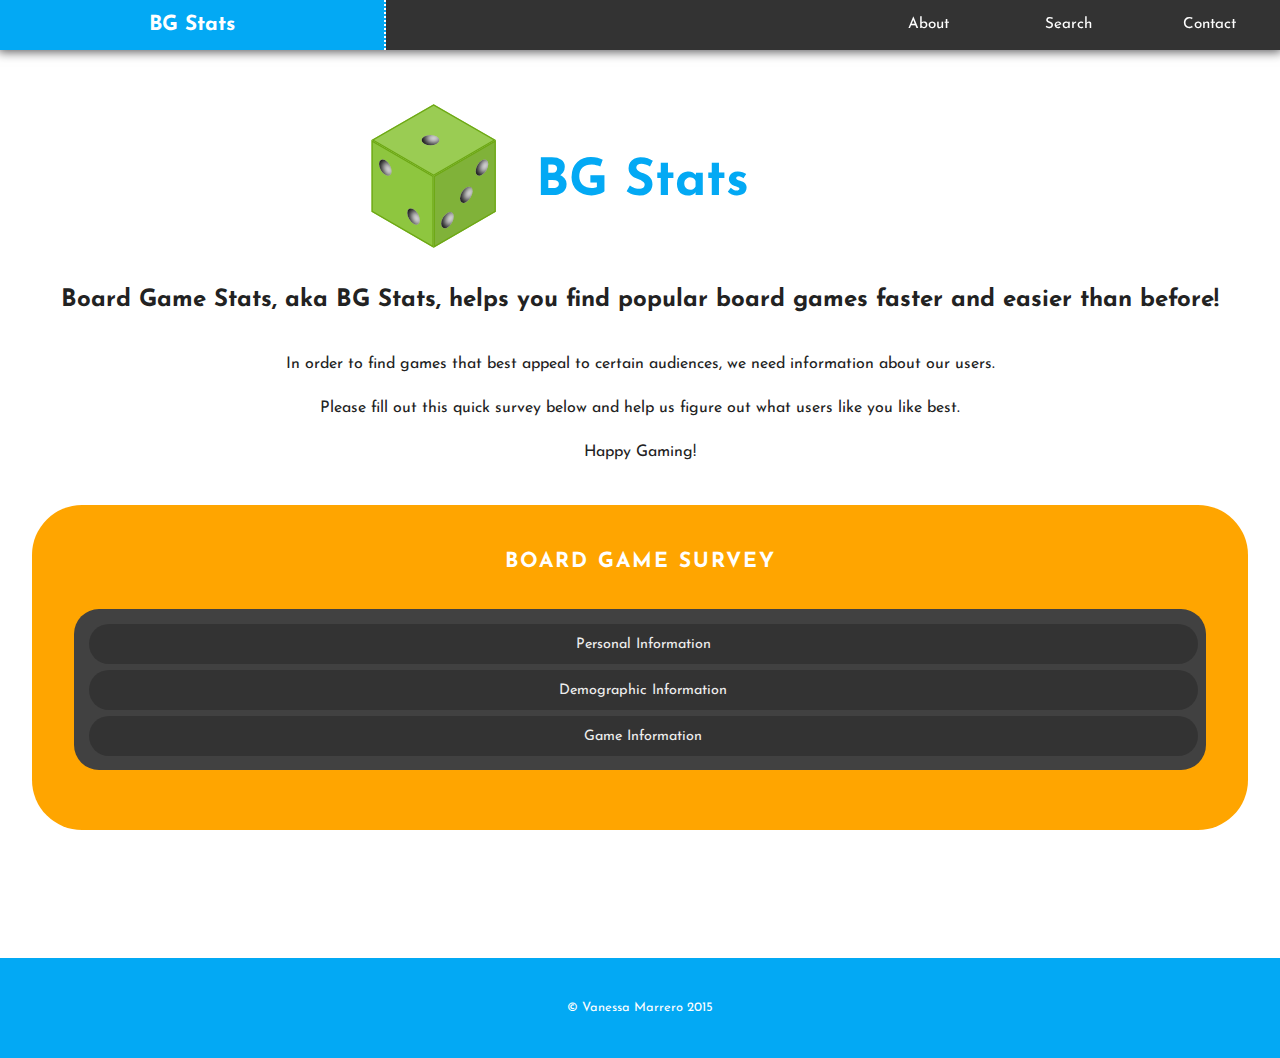
<file: project3/index.html>
<!doctype html>
<html lang="en">
	<head>
		<!-- 
		  Name: Vanessa Marrero
		  Assignment: Project 3
		  Class: Designing for Web Standards II
		  Date: February 19, 2015  
		-->	
		<meta charset="UTF-8">
		<meta name="viewport" content="width=device-width, initial-scale=1">
		<meta name="author" content="Vanessa Marrero">
		<title>BG Stats</title>
		<link rel="stylesheet" href="css/main.css">
		<link href='http://fonts.googleapis.com/css?family=Josefin+Sans:100,300,400,700' rel='stylesheet' type='text/css'>
	</head>
	<body>
		<header>
			<nav>
			  <ul class="logo">
          <li>
            <a href="#">BG Stats</a>
          </li>
        </ul>
				<ul class="links">
					<li>
						<a href="#">About</a>
					</li>
					<li>
						<a href="#">Search</a>
					</li>
					<li>
						<a href="#">Contact</a>
					</li>
				</ul>
			</nav>
		</header>
		<section class="content">
			<div class="cube">
			  <figure class="side top"><div class="dot center"></figure>
			  <figure class="side left"><div class="dot dtop dleft"><div class="dot dbottom dright"></figure>
			  <figure class="side right"><div class="dot dbottom dleft"><div class="dot center"><div class="dot dtop dright"></figure>
			</div>
			<h1>BG Stats</h1>
			<h2 class="subheader">Board Game Stats, aka BG Stats, helps you find popular board games faster and easier than before!</h2>
			<p>In order to find games that best appeal to certain audiences, we need information about our users. </p>
			<p>Please fill out this quick survey below and help us figure out what users like you like best.</p>
			<p>Happy Gaming!</p>
			<!-- BEGIN FORM -->
			<form>
				<h3>Board Game Survey</h3>
				<div class="accordion vertical">  
					<section id="perinfo"> 
						<h2><a href="#perinfo">Personal Information</a></h2>
							<fieldset>
								<legend>Section One:</legend>
									<label>First Name<small>*required</small>	
										<input type="text" name="fullName" id="firstName" autofocus required>
									</label>
									<label>Last Name
										<input type="text" name="fullName" id="lastName">
									</label>
									<label>City of Residence
										<input type="text" name="city">
									</label>
									<label>Country of Residence
										<input type="text" name="country">
									</label>							
							</fieldset>
					</section>
					<section id="demoinfo"> 
						<h2><a href="#demoinfo">Demographic Information</a></h2>
							<fieldset>
								<legend>Section Two:</legend>
									<label>Birth Date
										<input type="date">
									</label>
									<label>Gender <br>
										<label>Male
											<input type="radio" name="sex" value="male">
										</label>	
										<label>Female
											<input type="radio" name="sex" value="female">
										</label>
									</label>
									<label>Employment Status
										<select name="employment">
											<option value="self">Self-Employed</option>
											<option value="wages">Employed for Wages</option>
											<option value="unemp">Unemployed</option>
											<option value="home">Homemaker</option>
											<option value="student">Student</option>
											<option value="milit">Military</option>
											<option value="retired">Retired</option>
											<option value="unable">Unable to Work</option>
										</select>
									</label>
									<label>Relationship Status
										<select name="relationship">
											<option value="single">Single, Never Married</option>
											<option value="married">Married/Domestic Partnership</option>
											<option value="separated">Separated</option>
											<option value="divorced">Divorced</option>
											<option value="widowed">Widowed</option>
										</select>
									</label>
									<label>Level of Education
										<select name="education">
											<option value="hsND">Some High School, No Diploma</option>
											<option value="hs">High School or Equivalent</option>
											<option value="collegeND">Some College, No Degree</option>
											<option value="college">College/University, Degree</option>
											<option value="grad">Graduate School</option>
										</select>
									</label>
									<label>Ethnicity
										<select name="ethnicity">
											<option value="white">White</option>
											<option value="hispanic">Hispanic or Latino</option>
											<option value="black">Black or African American</option>
											<option value="indian">Native American or American Indian</option>
											<option value="asian">Asian or Pacific Islander</option>
											<option value="other">Other</option>
										</select>
									</label>
							</fieldset> 
					</section>
					<section id="gameinfo"> 
						<h2><a href="#gameinfo">Game Information</a></h2>
							<fieldset>
								<legend>Section Three:</legend>
									<label>How often do you play board games? <br>
										<label for="onceMonth">
											<input type="checkbox" name="howOften" value="onceMonth" id="onceMonth">Once a Month
										</label>
										<label for="twiceMonth">
											<input type="checkbox" name="howOften" value="twiceMonth" id="twiceMonth">Twice a Month
										</label>
										<label for="onceWeek">
											<input type="checkbox" name="howOften" value="onceWeek" id="onceWeek">Once a Week
										</label>
										<label for="twiceWeek">
											<input type="checkbox" name="howOften" value="twiceWeek" id="twiceWeek">Twice a Week
										</label>
										<label for="everyDay">
											<input type="checkbox" name="howOften" value="everyDay" id="everyDay">Every Day
										</label>
										<label for="never">
											<input type="checkbox" name="howOften" value="never" id="never">Never
										</label>
										<label for="other">
											<input type="checkbox" name="howOften" value="other" id="other">Other
										</label>
									</label>
									<label>How much of a "boardgamer" do you consider yourself? <br>
										<input type="range" name="scale" min="0" max="10">
									</label>
									<label>Why do you play board games?
										<textarea name="message" placeholder="I play board games because..."></textarea>
									</label>
									<input type="submit" value="Submit"> 
							</fieldset>
					</section>
				</div>
			</form>
			<!-- END FORM -->
		</section>
		<footer>
			&copy Vanessa Marrero 2015
		</footer>
	</body>
</html>
</file>
<file: project3/css/main.css>
/******************** 

		*** Name: Vanessa Marrero
		*** Assignment: Project 3
		*** Class: Designing for Web Standards II
		*** Date: February 19, 2015

********************/

/******************** MAIN PAGE STYLES ********************/ 

body {
	background-color: #FFFFFF;
	font-family: "Josefin Sans", Helvetica, Arial, sans-serif !important;
	color: #222222;
	padding: 0;
	margin: 0;
	font-weight: normal;
	font-style: normal;
	line-height: 150%;
	position: relative;
}

section {
	display: block;
	text-align: center;
	width: 100%;
}

.content {
	width: 95%;
	margin: 10% auto;
}

p {
	margin: 1% 0;
	padding: 0;
	font-size: 1em;
	line-height: 2;
}

small {
	font-size: .5em;
	padding-left: 5%;
}

/******************** HEADING STYLES ********************/ 

h1, h2, h3, h4, h5, h6 {
	margin: 1em 0 .5em;
}

h1 {
	color: #03A9F4;
	font-size: 3.2em;
	line-height: 1.2em;
	margin-top: 2%;
	display: inline-block;
	position: relative;
}

h2 {
	font-size: 1.5em;
	line-height: 2;
}

h2.subheader {
	margin: 3% 0 2%;
}

h3 {
	text-align: center;
	color: #FFFFFF;
	font-size: 1.3em;
	letter-spacing: 2px;
	text-transform: uppercase;
}

/******************** NAVIGATION STYLES ********************/ 

nav {
	position: fixed;
	top: 0;
	background-color: #333333;
	width: 100%;
	height: 50px;
	overflow: hidden;
	z-index: 1;
	box-shadow: 0px 0px 10px 2px #5C5B5D;
}

nav ul {
	position: absolute;
	list-style-type: none;
	margin: 0;
    padding: 0;
    right: 0;
    background-color: transparent;
    height: 100%;
    width: 33%;
}

nav ul.logo {
	width: 30%;
	left: 0;
}

nav ul.logo li {
	position: absolute;
	background-color: transparent;
	top: 0;
	left: 0;
	width: 100%;
	height: 100%;
	text-align: center;
	line-height: 50px;
	vertical-align: middle;
}

nav ul.logo li a {
	position: absolute;
	left: 0;
	top: 0;
	color: #FFFFFF;
	font-size: 1.3em;
	font-weight: bold;
	background-color: transparent;
	display: block;
	width: 100%;
	height: 100%;
	text-decoration: none;
	border-right: 2px dotted #FFFFFF;
}

nav ul.logo li > a:hover {
	background-color: #03A9F4;
}

nav ul.links li {
	background-color: transparent;
	float:left;
	height: 100%;
	width: 33.33%;
	text-align: center;
	line-height: 50px;
	vertical-align: middle;
	box-sizing: border-box;
}

nav ul.links li > a {
	color: #FFFFFF;
	font-size: .95em;
	background-color: transparent;
	display: block;
	width: 100%;
	height: 100%;
	text-decoration: none;
}

nav ul.links li > a:hover {
	font-weight: bold;
	letter-spacing: 1px;
	background-color: #FFA500;
}

/******************** DICE STYLES ********************/ 

.cube {
  position: relative;
  display: inline-block;
  top: -3.5em;
  left: -5em;
  color: #FFFFFF;
  font-size: 2em;
  -webkit-transform: scale(.7,.7);
  -moz-transform: scale(.7,.7);
  -o-transform: scale(.7,.7);
  transform: scale(.7,.7);
}

.side {
  height: 95px;
  position: absolute;
  width: 95px;
  border: 2px solid #6DA814;
}

.top {
  background-color: #9ACC53;
  -webkit-transform: rotate(-45deg) skew(15deg, 15deg);
  -moz-transform: rotate(-45deg) skew(15deg, 15deg);
  -o-transform: rotate(-45deg) skew(15deg, 15deg);
  transform: rotate(-45deg) skew(15deg, 15deg);
}

.left {
  background-color: #8EC63F;
  -webkit-transform: rotate(15deg) skew(15deg, 15deg) translate(-50%, 100%);
  -moz-transform: rotate(15deg) skew(15deg, 15deg) translate(-50%, 100%);
  -o-transform: rotate(15deg) skew(15deg, 15deg) translate(-50%, 100%);
  transform: rotate(15deg) skew(15deg, 15deg) translate(-50%, 100%);
}

.right {
  background-color: #80B239; 
  -webkit-transform: rotate(-15deg) skew(-15deg, -15deg) translate(50%, 100%);
  -moz-transform: rotate(-15deg) skew(-15deg, -15deg) translate(50%, 100%);
  -o-transform: rotate(-15deg) skew(-15deg, -15deg) translate(50%, 100%);
  transform: rotate(-15deg) skew(-15deg, -15deg) translate(50%, 100%);
}

.dot {
    position: absolute;
    width: 20px;
    height: 20px;
    border-radius: 23px;
    background: #FFFFFF;
    box-shadow: 5px 0px 10px #000000 inset;
}

.dot.center {
    margin: 35px 0 0 35px;
}

.dot.dtop {
    margin-top: 15px;
}

.dot.dbottom {
    margin-top: 45px;
}

.dot.dleft {
    margin-left: 10px;
}

.dot.dright {
    margin-left: 45px;
}

.side.right .dot.dbottom {
	margin-top: 60px;
}

.side.right .dot.dleft {
    margin-left: 10px;
}

.side.right .dot.center {
	position: absolute;
	margin: -20px 0 0 30px;
}

.side.right .dot.dtop {
    margin-top: -25px;
}

.side.right .dot.dright {
	margin-left: 25px;
}

/******************** ACCORDION STYLES ********************/ 

.accordion {   
     width: 95%;  
     overflow: hidden;   
     margin: 3% auto;   
     color: #474747;   
     background: #414141;   
     padding: 1%;   
     border-radius: 25px;
} 

/* SECTION CONTENT STYLES (WHILE HIDING) */

.accordion section{   
      float: left;  
      overflow: hidden;   
      color: #333333;   
      cursor: pointer;   
      background: #333333;   
      margin: 3px;  
      border-radius: 25px;
}  

.accordion section:hover {  
      background: #444444;  
} 

.accordion section h2 a{  
      padding-top: .5%;  
      display: block;   
      font-size: .6em;   
      font-weight: normal;  
      color: #EEEEEE; 
      text-decoration:none;   
} 

/* HIDES SECTION CONTENT */

.accordion section p {   
      display: none;   
}

.accordion section fieldset {   
      display: none;   
}

/* ACTIVE SECTION STYLES AND DISPLAY*/

.accordion section:target {   
      background: #FFFFFF;   
      padding: 1%;
}  

.accordion section:target:hover {   
      background: #FFFFFF;   
}  

.accordion section:target h2 {  
      width: 100%; 
}  

.accordion section:target h2 a{   
      color: #333333;   
      padding: 0;  
}  

.accordion section:target p {  
      display: block;  
}  

.accordion section:target fieldset {  
      display: block;  
} 

/* TRANSITION EFFECTS FOR OPENING SECTIONS */

.vertical section{   
     width: 100%;   
     height: 40px;   
     -webkit-transition: height 0.2s ease-out 0.05s;  
     -moz-transition: height 0.2s ease-out 0.05s;  
     -o-transition: height 0.2s ease-out 0.05s;  
     transition: height 0.2s ease-out 0.05s; 
     /* transition: property, duration, timing function, delay */
}  
  
/*SECTION HEIGHT FOR SMOOTH TRANSITION; WIDTH FOR SYMMETRY */  

.vertical :target{   
     height: 250px;  
     width: 97%; /*adjust in smaller browser sizes*/  
} 

.vertical :target:nth-child(2){   
     height: 355px;  
}

.vertical :target:nth-child(3){   
     height: 520px;  
}

/* SECTION TITLES (HIDING AND VISIBLE) */

.vertical section h2 {   
     position: relative;   
     left: 0;   
     top: -22px; 
}  

.vertical section:target h2 {
	top: 0px;
}

/******************** FORM STYLES ********************/ 

form {
	text-align: center;
	background-color: #FFA500;
	margin: 3% auto;
	padding: 2%;
	border-radius: 50px;
}

fieldset {
	text-align: left;
	border-color: #03A9F4;
	color: #FFA500;
	padding: 2%;
	border-radius: 25px;
}

label {
	display: block;
	width: 150px;
	color: #000000;
	float: left;
	padding: 0;
	margin: 2% 5%;
}

.accordion section:nth-child(2) fieldset label{
	margin: 2% 4%;
}

input[type=text], input[type=date]{
	display: block;
	font-family: inherit;
	background-color: #F9F9F9;
	border: 2px solid #03A9F4;
	margin: 1%;
	padding: 5%;
	height: 10px;
	width: 110px;
	border-radius: 25px;
	box-shadow: 2px 2px 5px #333333;

}

select {
	float: left;
	display: block;
	font-family: inherit;
	background-color: #F9F9F9;
	border: 2px solid #03A9F4;
	margin: 1% 5% 1% 0;
	padding: 1%;
	height: 30px;
	border-radius: 25px;
	box-shadow: 2px 2px 5px #333333;
}

input[value=onceMonth] {
	margin-top: 15%;
}

input[type=checkbox] {
	margin-right: 10%;
}

input[value=twiceMonth], input[value=onceWeek] {
	margin-right: 6%;
}

.accordion section:nth-child(3) fieldset label:nth-child(3) {
	width: 250px;
}

input:focus, textarea:focus, select:focus {
	outline: none;
    box-shadow: 0px 0px 3px 2px #8ad2f2; /*#40C0F7*/
}

input[type=range] {
  -webkit-appearance: none;
  width: 100%;
  margin-top: 15%;
}

input[type=range]:focus {
  outline: none;
}

input[type=range]::-webkit-slider-runnable-track {
  width: 100%;
  height: 13.3px;
  cursor: pointer;
  box-shadow: 1.4px 1.4px 1.7px #ffb2df, 0px 0px 1.4px #ffccea;
  background: #03a9f4;
  border-radius: 25px;
  border: 2.3px solid #dbd58f;
}

input[type=range]::-webkit-slider-thumb {
  box-shadow: 4.1px 4.1px 7.2px #27aaff, 0px 0px 4.1px #41b4ff;
  border: 5px solid #8ad2f2;
  height: 30px;
  width: 30px;
  border-radius: 12px;
  background: #ffa500;
  cursor: pointer;
  -webkit-appearance: none;
  margin-top: -10.65px;
}

input[type=range]:focus::-webkit-slider-runnable-track {
  background: #23b9fc;
}

input[type=range]::-moz-range-track {
  width: 100%;
  height: 13.3px;
  cursor: pointer;
  box-shadow: 1.4px 1.4px 1.7px #ffb2df, 0px 0px 1.4px #ffccea;
  background: #03a9f4;
  border-radius: 25px;
  border: 2.3px solid #dbd58f;
}

input[type=range]::-moz-range-thumb {
  box-shadow: 4.1px 4.1px 7.2px #27aaff, 0px 0px 4.1px #41b4ff;
  border: 5px solid #8ad2f2;
  height: 30px;
  width: 30px;
  border-radius: 12px;
  background: #ffa500;
  cursor: pointer;
}

input[type=range]::-ms-track {
  width: 100%;
  height: 13.3px;
  cursor: pointer;
  background: transparent;
  border-color: transparent;
  color: transparent;
}

input[type=range]::-ms-fill-lower {
  background: #038dcc;
  border: 2.3px solid #dbd58f;
  border-radius: 50px;
  box-shadow: 1.4px 1.4px 1.7px #ffb2df, 0px 0px 1.4px #ffccea;
}

input[type=range]::-ms-fill-upper {
  background: #03a9f4;
  border: 2.3px solid #dbd58f;
  border-radius: 50px;
  box-shadow: 1.4px 1.4px 1.7px #ffb2df, 0px 0px 1.4px #ffccea;
}

input[type=range]::-ms-thumb {
  box-shadow: 4.1px 4.1px 7.2px #27aaff, 0px 0px 4.1px #41b4ff;
  border: 5px solid #8ad2f2;
  height: 30px;
  width: 30px;
  border-radius: 12px;
  background: #ffa500;
  cursor: pointer;
  height: 13.3px;
}

input[type=range]:focus::-ms-fill-lower {
  background: #03a9f4;
}

input[type=range]:focus::-ms-fill-upper {
  background: #23b9fc;
}

.accordion section:nth-child(3) fieldset label:nth-child(4) {
	width: 250px;
}

textarea {
	margin-top: 10%;
	width: 250px; 
	height: 180px;
	background-color: #F9F9F9;
	border: 2px solid #03A9F4;
	padding: 5%;
	font-family: inherit;
	font-size: .9em;
}

input[type=submit] {
	clear: both;
	display: block;
	margin: 25% auto 2%;
	border: 2px solid #02A1F7;
	color: #FFFFFF;
	width: 100px;
	height: 50px;
	font-family: inherit;
	font-weight: bold;
	letter-spacing: 2px;
	text-shadow: 2px 2px 2px #333333;
	font-size: .9em;
	text-transform: uppercase;
	padding: 1%;
	border-radius: 5px;
	background: #03a9f4; /* Old browsers */
	background: -moz-linear-gradient(top,  #03a9f4 0%, #8ad2f2 100%); /* FF3.6+ */
	background: -webkit-gradient(linear, left top, left bottom, color-stop(0%,#03a9f4), color-stop(100%,#8ad2f2)); /* Chrome,Safari4+ */
	background: -webkit-linear-gradient(top,  #03a9f4 0%,#8ad2f2 100%); /* Chrome10+,Safari5.1+ */
	background: -o-linear-gradient(top,  #03a9f4 0%,#8ad2f2 100%); /* Opera 11.10+ */
	background: -ms-linear-gradient(top,  #03a9f4 0%,#8ad2f2 100%); /* IE10+ */
	background: linear-gradient(to bottom,  #03a9f4 0%,#8ad2f2 100%); /* W3C */
	filter: progid:DXImageTransform.Microsoft.gradient( startColorstr='#03a9f4', endColorstr='#8ad2f2',GradientType=0 ); /* IE6-9 */
}

input[type=submit]:hover {
	background: #8ad2f2; /* Old browsers */
	background: -moz-linear-gradient(top,  #8ad2f2 0%, #03a9f4 100%); /* FF3.6+ */
	background: -webkit-gradient(linear, left top, left bottom, color-stop(0%,#8ad2f2), color-stop(100%,#03a9f4)); /* Chrome,Safari4+ */
	background: -webkit-linear-gradient(top,  #8ad2f2 0%,#03a9f4 100%); /* Chrome10+,Safari5.1+ */
	background: -o-linear-gradient(top,  #8ad2f2 0%,#03a9f4 100%); /* Opera 11.10+ */
	background: -ms-linear-gradient(top,  #8ad2f2 0%,#03a9f4 100%); /* IE10+ */
	background: linear-gradient(to bottom,  #8ad2f2 0%,#03a9f4 100%); /* W3C */
	filter: progid:DXImageTransform.Microsoft.gradient( startColorstr='#8ad2f2', endColorstr='#03a9f4',GradientType=0 ); /* IE6-9 */
	box-shadow: 0px 0px 3px 2px #8ad2f2;
}

/******************** FOOTER STYLES ********************/ 

footer {
	background-color: #03A9F4;
	color: #FFFFFF;
	text-align: center;
	font-size: .8em;
	padding: 3%;
}

/******************** MEDIA QUERY STYLES ********************/ 

/* 960px to 1250px */
@media only screen and (min-width: 960px) and (max-width: 1250px) {
	.vertical :target{   
	     height: 320px;  
	} 

	.vertical :target:nth-child(2){   
	     height: 460px;  
	}

	.vertical :target:nth-child(3){   
	     height: 625px;  
	}

	.accordion section:nth-child(1) fieldset label {
		padding: 0 5%; 
	}

	.accordion section:nth-child(1) fieldset{
		padding-left: 15%;
	}

	.accordion section:nth-child(1) fieldset label:nth-child(5){
		margin-top: -9%;
	}

	.accordion section:nth-child(2) fieldset label{
		padding: 0 6% 0 13%;
	}

	.accordion section:nth-child(3) fieldset{
		padding-left: 10%;
	}

	.accordion section:nth-child(3) fieldset label:nth-child(3) {
		margin-right: 2%;
	}

	input[type=submit] {
		margin-left: 40%;
		margin-bottom: 1%;
	}
}

/* Tablet Portrait to 960px */
@media only screen and (min-width: 768px) and (max-width: 959px) {
	h1 {
		margin-top: 8%;
		margin-bottom: 0%;
	}

	h2.subheader {
		margin: 2% 0 2%;
	}

	.cube {
	  top: -4em;
	  left: -5em;
	}

	.vertical :target{   
	     height: 370px;  
	     width: 96%;
	} 

	.vertical :target:nth-child(2){   
	     height: 415px;  
	}

	.vertical :target:nth-child(3){   
	     height: 700px;  
	}
		
	label {
		margin: 5%;
		padding: 0 2%;
	}

	.accordion section:nth-child(1) fieldset{
		padding-left: 15%;
	}

	.accordion section:nth-child(1) fieldset label:nth-child(5){
		margin-top: -14%;
	}

	.accordion section:nth-child(2) fieldset label{
		padding: 0 8%;
	}

	.accordion section:nth-child(3) fieldset label{
		padding: 0 3%;
	}

	.accordion section:nth-child(3) fieldset label:nth-child(4) {
		margin-top: 3%;
	}
}

/* Mobile Landscape to Tablet Portrait */
@media only screen and (min-width: 480px) and (max-width: 767px) {
	nav ul {
    	width: 69.5%;
	}

	h1 {
		margin-top: 10%;
		margin-bottom: 0%;
	}

	.cube {
		top: -2.5em;
		left: -3.5em;
		-webkit-transform: scale(.5,.5);
  		-moz-transform: scale(.5,.5);
  		-o-transform: scale(.5,.5);
		transform: scale(.5,.5);
	}

	.vertical :target{   
	     height: 440px;  
	     width: 95%; /*adjust in smaller browser sizes*/  
	} 

	.vertical :target:nth-child(2){   
	     height: 635px;  
	}

	.vertical :target:nth-child(3){   
	     height: 900px;  
	}

	label {
		clear: both;
		padding: 0 30%;
	}

	.accordion section:nth-child(2) fieldset label{
		padding: 0 20%;
	}

	.accordion section:nth-child(3) fieldset label{
		padding: 0 10%;
	}
}
	
/* Mobile Portrait to Mobile Landscape */
@media only screen and (max-width: 479px) {
	nav ul {
    	width: 69.5%;
	}

	h1 {
		margin-top: 10%;
		margin-bottom: 0%;
	}

	h2.subheader {
		margin: 2% 0 2%;
	}

	.cube {
		display: none;
	}

	.vertical :target{   
	     height: 390px;  
	     width: 95%; /*adjust in smaller browser sizes*/  
	} 

	.vertical :target:nth-child(2){   
	     height: 560px;  
	}

	.vertical :target:nth-child(3){   
	     height: 855px;  
	}

	label {
		padding: 0 25%;
	}

	.accordion section:nth-child(2) fieldset label{
		padding: 0 20%;
	}

	.accordion section:nth-child(3) fieldset label{
		padding: 0 8%;
	}

	textarea {
		width: 200px;
	}
}
</file>
